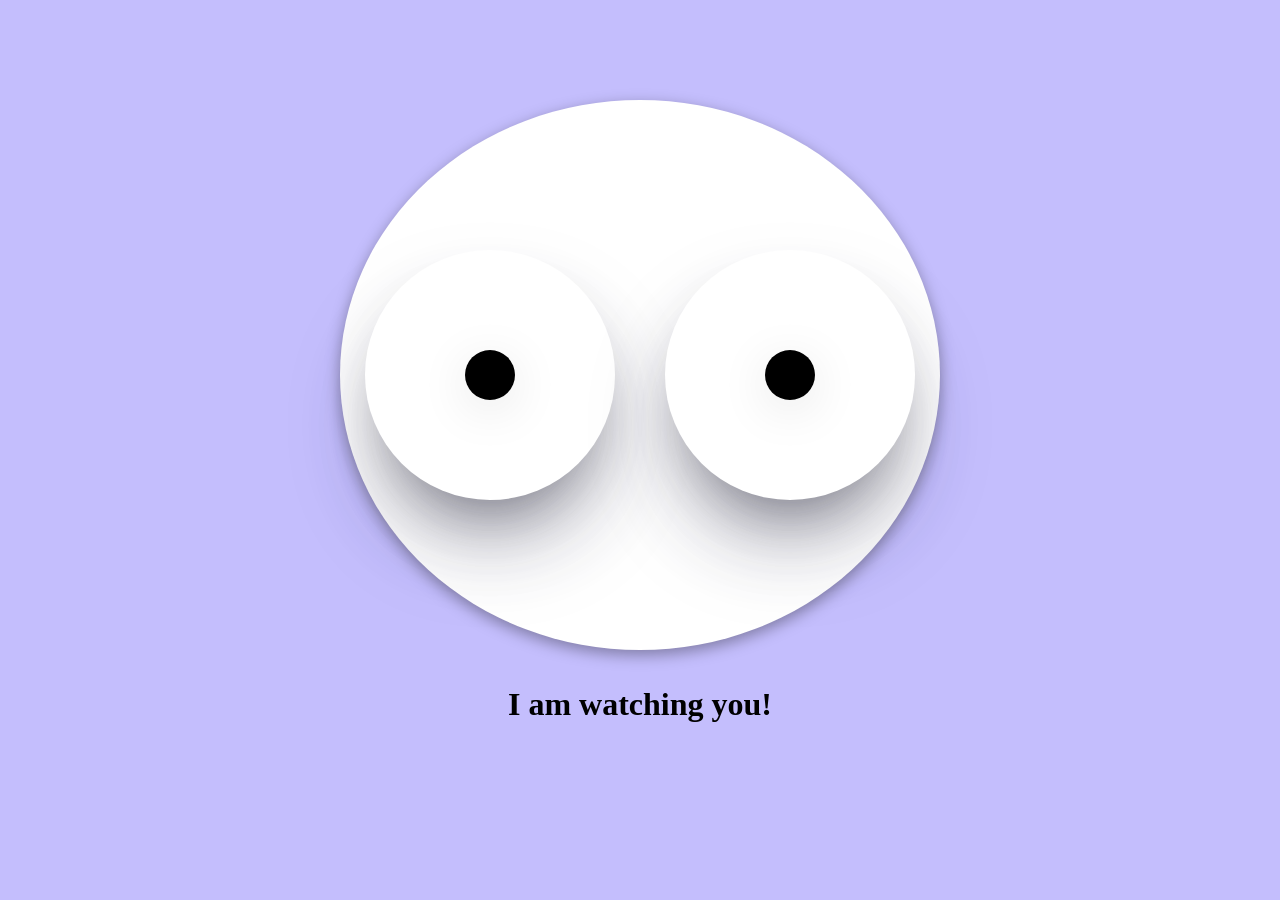
<file: index.html>
<!DOCTYPE html>
<html lang="en">

<head>
    <link rel="stylesheet" type="text/css" href="style.css" />
    <meta charset="UTF-8">
    <meta http-equiv="X-UA-Compatible" content="IE=edge">
    <meta name="viewport" content="width=devide-width,initial-scale=1.0">
</head>

<body>
    <div class="center-div">
        <div class="face">
            <div class="eyes">
                <div class="eye">
                    <div class="pupil"></div>
                </div>
                <div class="eye">
                    <div class="pupil"></div>
                </div>
            </div>
        </div>
        <br/><br/>
        <div style="text-align: center;">
            <h1>I am watching you!</h1>
        </div>
    </div>
    <script>

        let pupils = document.getElementsByClassName('pupil');
        let pupilsArr = Array.from(pupils);

        let pupilStartPoint = -100;
        let pupilRange = 200;

        //mouse X position
        let mouseXStartPoint = 0;
        let mouseXEndPoint = window.innerWidth;
        let currentXPosition = 0;
        let fracXValue = 0;

        //mouse Y position
        let mouseYEndPoint = window.innerHeight;
        let currentYPosition = 0;
        let fracYValue = 0;



        let mouseXRange = mouseXEndPoint - mouseXStartPoint;

        const mouseMove = (event) => {
            currentXPosition = event.clientX - mouseXStartPoint;
            fracXValue = currentXPosition / mouseXRange;

            currentYPosition = event.clientY;
            fracYValue = currentYPosition / mouseYEndPoint;

            let pupilXCurrentPosition = pupilStartPoint + (fracXValue * pupilRange);
            let pupilYCurrentPosition = pupilStartPoint + (fracYValue * pupilRange);

            pupilsArr.forEach((currPupil) => {
                currPupil.style.transform = `translate(${pupilXCurrentPosition}px,${pupilYCurrentPosition}px)`;
            })

        }
         
        const windowResize =(event)=>{
           mouseXEndPoint = window.innerWidth;
           mouseXRange = mouseXEndPoint - mouseXStartPoint;
           mouseYEndPoint = window.innerHeight;
        }

        window.addEventListener('mousemove', mouseMove);

        window.addEventListener('resize', windowResize);
    </script>

</body>

</html>
</file>
<file: style.css>
*{
    margin: 0;
    padding: 0;
    box-sizing: border-box;

}
body{
    position: relative;
    display: flex;
    justify-content: center;
    background-color: rgb(196, 190, 253);
     margin-top:100px; 
}


.face{
    width: 600px;
    height:550px;
    background-color: #fff;
    border-radius: 50%;
    display: flex;
    justify-content: space-around;
    align-items: center;
    flex-direction: column;
    box-shadow: rgba(0,0,0,0.35) 0px 5px 15px;
}

.eyes{
    width: inherit;
    height: 300px;
    display: flex;
    justify-content: space-around;
    align-items: center;
}

.eye{
  width: 250px;
  height: 250px;
  background-color: #fff;
  border-radius: 50%;
  display: flex;
  justify-content: space-around;
  align-items: center;
  box-shadow: rgba(50,50,93,0.25) 0px 50px 100px -20px,rgba(0,0,0,0.3) 0px 30px 60px -30px,rgba(50,50,93,0.25) 0px 50px 100px -40px,rgba(0,0,0,0.3) 0px 50px 100px -50px;
  overflow: hidden;
}
.pupil{
    width: 50px;
    height: 50px;
    background-color: black;
    border-radius: 50%;
    box-shadow:rgba(0,0,0,0.1) 0px 10px 50px;
}
</file>
